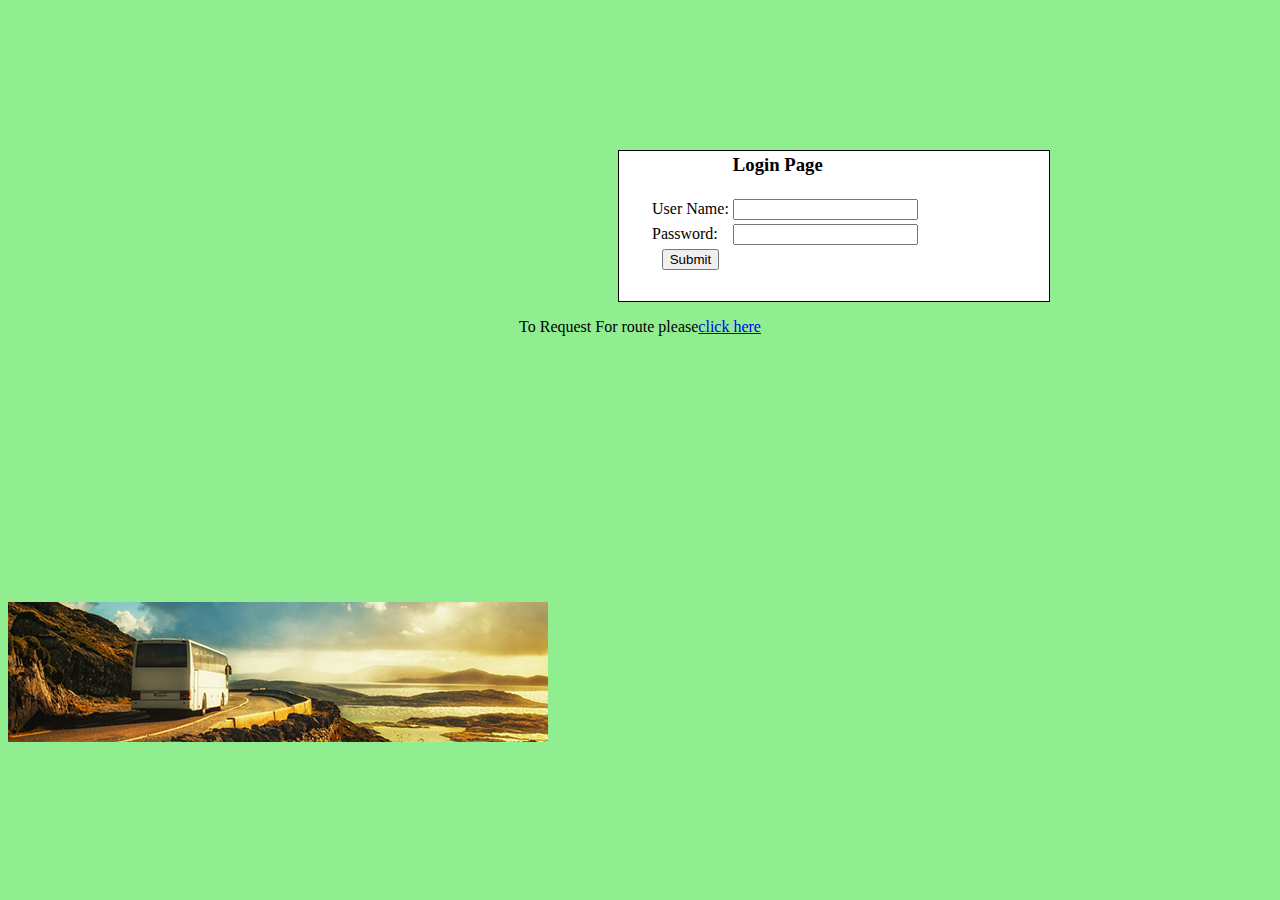
<file: LoginForm/src/main/webapp/index.html>
<HTML>
<HEAD>
<title>Login page</title>
<link href="styles/index.css" rel="stylesheet" type="text/css">
<script type="text/javascript" src="scripts/Validation.js"></script>
</HEAD>
<Body align="center">
<form name="f1" action="LoginServlet" method="post" onsubmit="return validate()">
<div id="body">
	<table>
		<div id="head1">
			<tr>
				<td></td>
				<td><h3>Login Page</h3></td>
			</tr>
			<tr>
				<td>User Name: </td>
				<td><input type="text" name="userName"></td>
				<div id="userErrMsg" class="errMsg"></div>
			</tr>
			<tr>
				<td>Password: </td>
				<td><input type="password" name="userPwd"><td>
				<td> 
					<div id="pwdErrMsg" class="errMsg"></div>
				</td>
			</tr>
			<tr>
				<td style="text-align: center;"><input type="submit" name="Login" value="Submit"></td>
			</tr>
		</div>
	</table>
</div>
<div id="image" style="position : absolute;"><image src="images/BusHome.jpg"></div>
<p>To Request For route please<a href="pages/BusPassRequest.html">click here</a>
</form>
</Body>
</HTML>
</file>
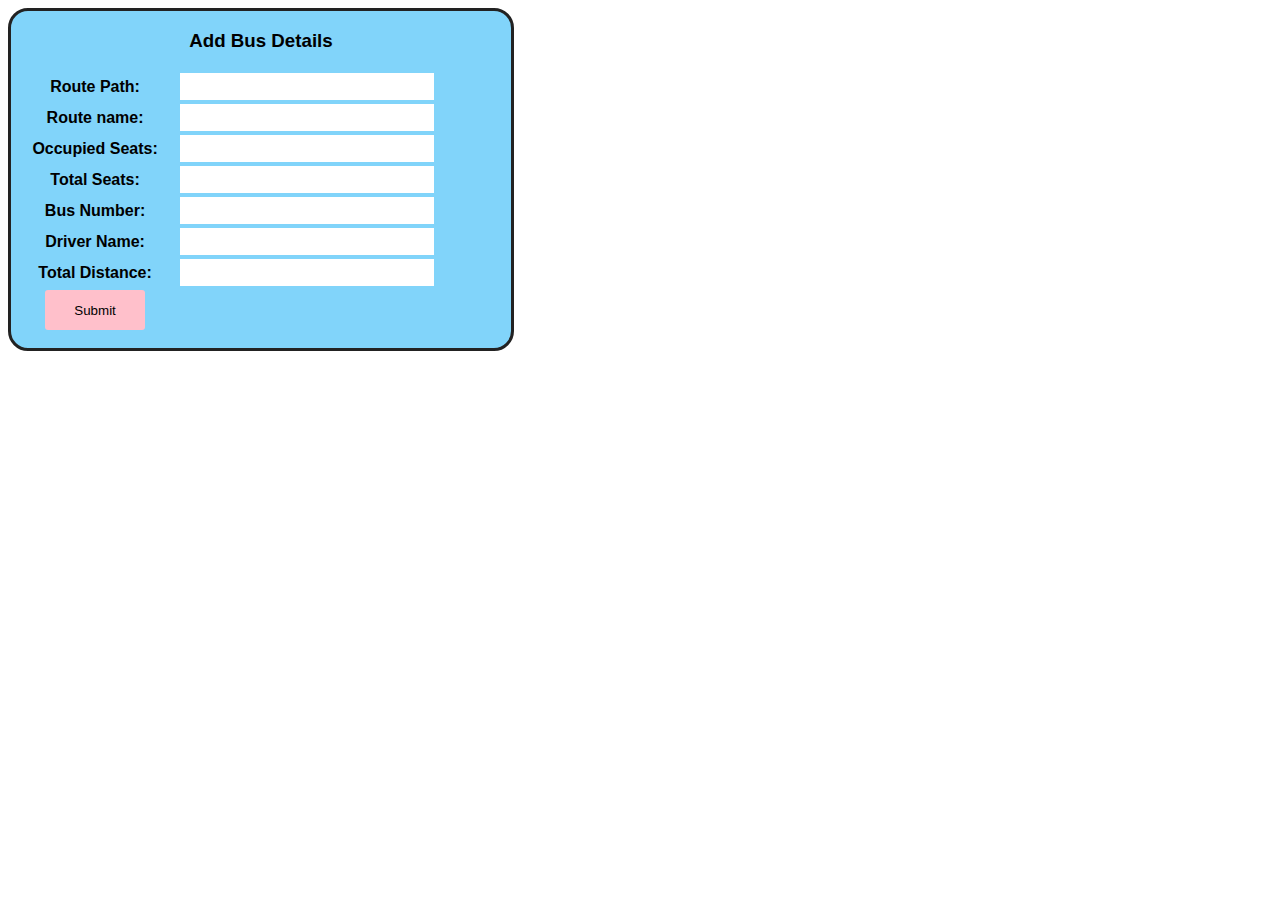
<file: LoginForm/src/main/webapp/pages/AddBus.html>
<!DOCTYPE html>
<html>
<head>
<meta charset="ISO-8859-1">
<title>Insert title here</title>
<style>
	body{
		font-family: sans-serif;
		
	}
	#button1{
		background-color: pink;
		height: 40px;
		width: 100px;
		border: none;
		border-radius: 3px;
		
	}
	#button1:hover{
		background-color: lightgreen;
		border: 3px solid gray;
		transition: 0.3s ease-in-out;
		transform: scale(1.04);
	}
	input{
		background-color: white;
		border: none;
		height: 25px;
		width: 250px;
	}
}
</style>
</head>
<body>
<!-- route_path ,  routename ,occupiedseats,total_seats,bus_no,driver_name,total_km -->
	<div style="border: 3px solid #222; border-radius: 20px; background-color: #81d4fa; padding-bottom: 15px; width: 500px;">
		<h3 style="text-align: center;">Add Bus Details</h3>
		<form action="../AddBusDetails" method="post">
			<table style="width: 100%">
			
				<tr>
					<th>Route Path:</th>
					<td><input name="route_path" type="text" ></td>
				</tr>
			
				<tr>
					<th>Route name:</th>
					<td><input name="route_name" type="text" ></td>
				</tr>
				
				<tr>
					<th>Occupied Seats:</th>
					<td><input name="occupiedseats" type="text" ></td>
				</tr>
				
				<tr>
					<th>Total Seats:</th>
					<td><input name="total_seats" type="text" ></td>
				</tr>
				
				<tr>
					<th>Bus Number:</th>
					<td><input name="bus_no" type="text"></td>
				</tr>
				
				<tr>
					<th>Driver Name:</th>
					<td><input name="driver_name" type="text" ></td>
				</tr>
				
				<tr>
					<th>Total Distance:</th>
					<td><input name="total_km" type="text" ></td>
				</tr>
				<tr>
					<td><div style="text-align: center;"><input id="button1" type="submit" value="Submit"></div></td>
				</tr>
			</table>
		</form>
		
	</div>
	
</body>
</html>
</file>
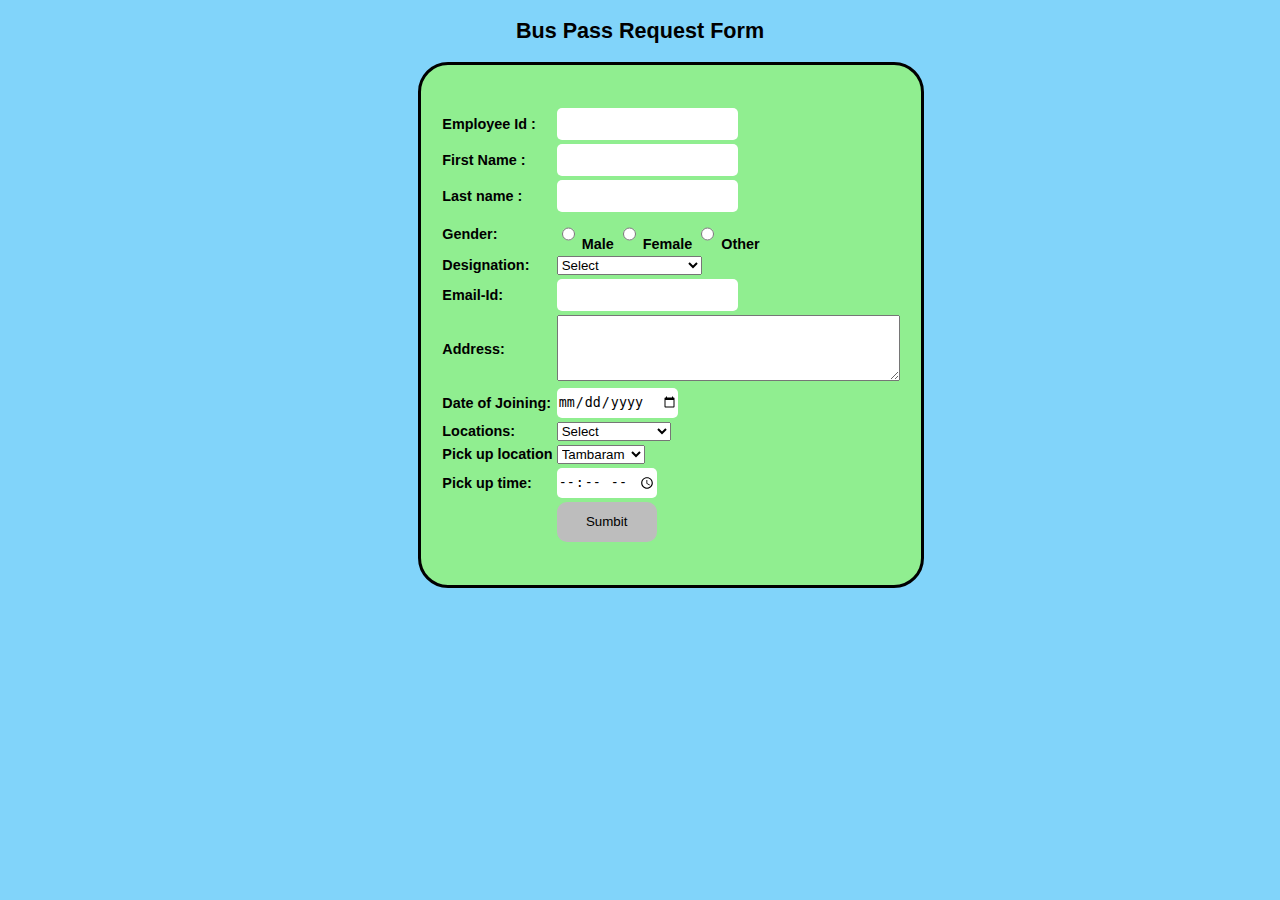
<file: LoginForm/src/main/webapp/pages/BusPassRequest.html>
<!DOCTYPE html>
<html>
<head>
<meta charset="ISO-8859-1">
<title>Insert title here</title>
<style>
	body{
		font-family: sans-serif;
		font-size: 90%;
		font-weight: bold;
		background-color: #81d4fa;
	}
	#content{
		border: 3px solid black;
		width: 500px;
		padding-top: 40px;
		padding-bottom: 40px;
		margin-left: 410px;
		border-radius: 30px;
		background-color: lightgreen;
	}
	#finalbutton{
		background-color: #bdbdbd;
		border: none;
		width: 100px;
		height: 40px;
		border-radius: 10px;
	}
	input{
		border-radius: 5px;
		border: none;
		height: 30px;
	}
</style>
</head>
<body>
<form action="../PassRequestServlet" method="post">
<h2 align="center"> Bus Pass Request Form</h2>
<div id="content" align="center">
<table>
	<tr>
		<td>Employee Id :</td>
		<td><input type ="text" name ="EmployeeId"></td>
	</tr>
	<tr>
		<td>First Name : </td>
		<td><input type  ="text" name="firstName"></td>
	</tr>
	<tr>
		<td>Last name : </td>
		<td><input type ="text" name ="lastName"></td>
	</tr>
	<tr>
		<td>Gender: </td>
		<td> <input type="radio" name="gender" value="male"> Male
 		 <input type="radio" name="gender" value="female"> Female
 		 <input type="radio" name="gender" value="other"> Other  </td>
	</tr>
	<tr>
		<td>Designation: </td>
		<td><select name ="Designation">
		<option value="NUll">Select</option>
		  <option value="Software Engineer">Software Engineer</option>
		<option value="SrSoftware Engineer">SrSoftware Engineer</option>
 		 <option value="Manager">Manager</option>
		</select></td>
		
	</tr>
	<tr>
	
		<td>Email-Id: </td>
		<td><input type = "text" name="email"></td>
	
	</tr>
	<tr>
	
		<td>Address: </td>
		<td><textarea rows="4" cols="40" name="address"></textarea></td>
		
	</tr>
	<tr>
	<td>Date of Joining: </td>
		<td><input type ="date" name= "dateOfJoining"></td>
	</tr>
	<tr>
		<td>Locations: </td>
		<td><select name ="location">
		<option value="NUll">Select</option>
		  <option value="Chennai-MIPL">Chennai-MIPL</option>
		<option value="Chennai-Sipcot">Chennai-Sipcot</option>
 		 <option value="Chennai-Pct">Chennai-Pct</option>
		</select></td>
		
	</tr>
	<tr>
		<td>Pick up location</td>
		<td><select name="pickuplocation">
		<option value="Tambaram">Tambaram</option>
		<option value="Parnur">Parnur</option>
		<option value="Karapakam">karapakam</option>
		</select></td>
	</tr>
	<tr>
		<td>Pick up time: </td>
		<td><input type ="time" name="pickUpTime"></td>
	</tr>
	<!-- <tr>
		<td>drop location</td>
		<td><select>
		<option value="NUll">Select</option>
		</select></td>
	</tr>
	<tr>
		<td>Drop Time :</td>
		<td><input type ="time" name="dropTime"></td>
		
	</tr> -->
	
	<tr>
		<td></td>
		<td><input id="finalbutton" type="Submit" value="Sumbit"></td>
	</tr>
	





</table>
</div>
</form>

</body>
</html>
</file>
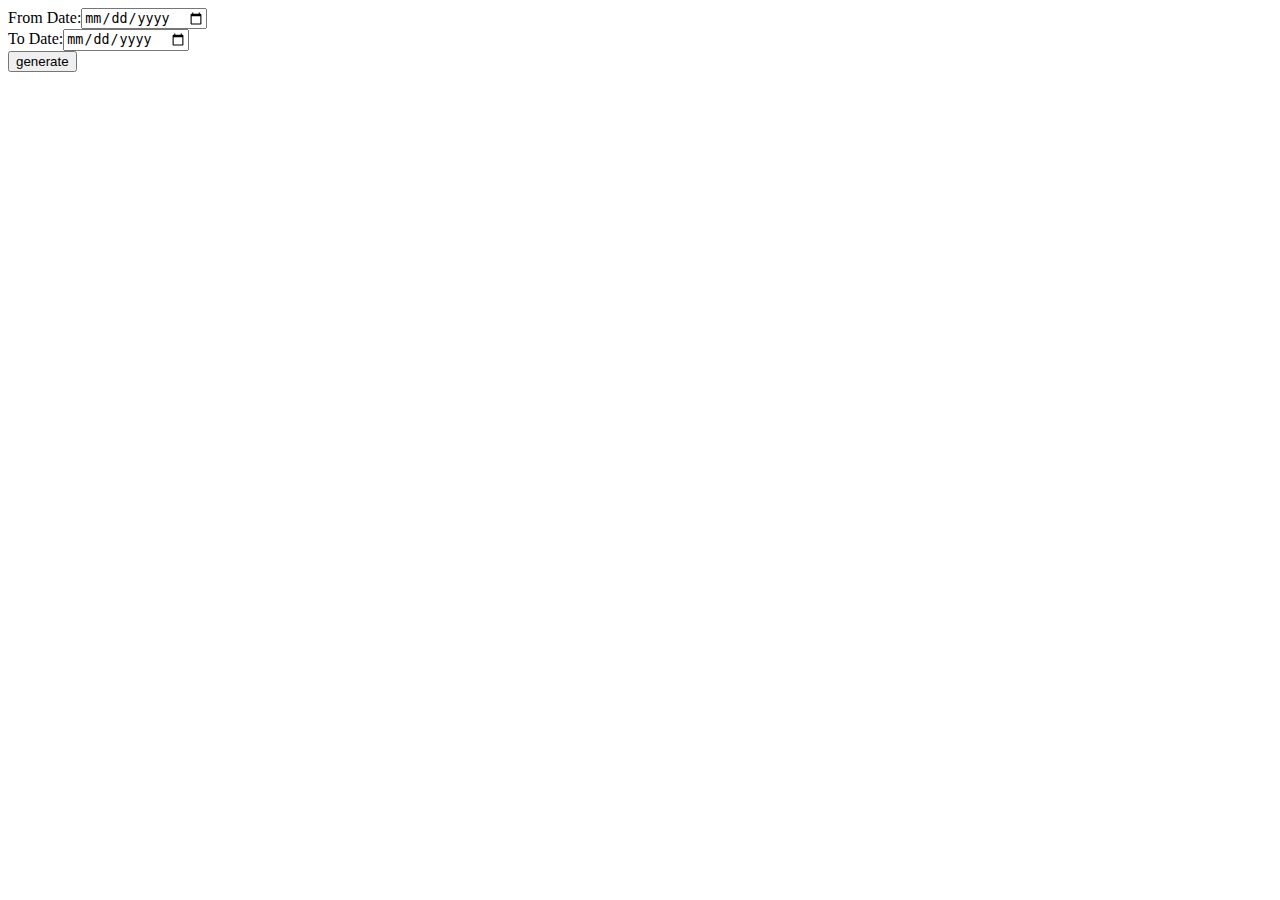
<file: LoginForm/src/main/webapp/pages/monthlyreport.html>
<!DOCTYPE html>
<html>
<head>
<meta charset="ISO-8859-1">
<title>Insert title here</title>
</head>
<body>


<form action="../MonthlyReportServlet" method="post">
From Date:<input type="date" name="fdate"><br>
To Date:<input type="date" name="tdate"><br>
<input type="submit" name="generate" value="generate">

</form>
</body>
</html>
</file>
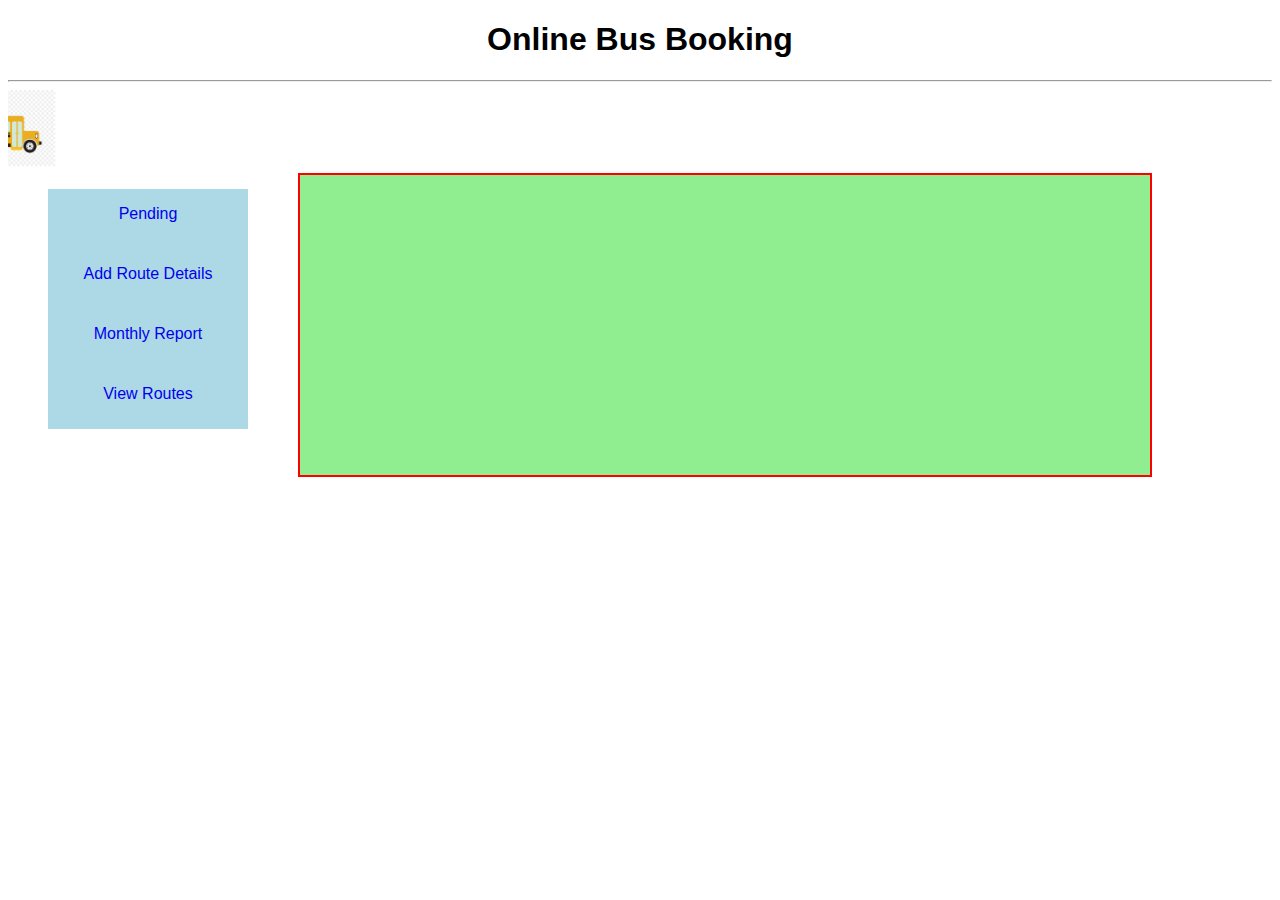
<file: LoginForm/src/main/webapp/pages/Response.html>
<!DOCTYPE html>
<html>
<head>
<meta charset="ISO-8859-1">
<title>Insert title here</title>
<style>
body {
	font-family: sans-serif;
}
a{
	text-decoration: none;
	width: 200px;
	height: 100px;
	background-color: green;
}
li{
	list-style-type: none;
	width: 200px;
	height: 60px;
	background-color: lightblue;
	text-align: center;
	line-height: 50px;
}

#sas {
	display: flex;
	flex-direction: column;
}

.anchor {
	background-color: lightblue;
	border: none;
	width: 200px;
	height: 60px;
	padding: 10px;
	
}
#container{
	height: 160px;
	width: 100px;
	background-color: ;
	float: left;
	flex-direction: column;
}
#container1{
	height: 300px;
	width: 850px;
	background-color: lightgreen;
	float: left;
	margin-left: 190px;
}
.children{
	height: 30px;
	width: 180px;
}
a{
	width: 200px;
	height: 60px;
	background-color: lightblue;
}
</style>
</head>
<body>
	<!-- <form name="f1" action="LoginServlet" method="post"
		onsubmit="return validate()"> -->
		<h1 align="center">Online Bus Booking</h1>
		<hr>
		
		<marquee behavior="scroll" direction="right">
      		<img src="bus.jpg" width="100px" />
    	</marquee>

		<div id="container">
			
			<ul>
				<li><a href="../PendingRequest" target="f1">Pending</a></li>
				<li><a href="AddBus.html" target="f1">Add Route Details</a></li>
				<li><a href="monthlyreport.html" target="f1">Monthly Report</a></li>
				<li><a href="../BusRouteServlet" target="f1">View Routes</a></li>
			</ul>
			
		</div>
		
		<iframe name="f1" id="container1"  style="border:2px solid red;"></iframe>
		
	<!-- </form> -->
</body>
</html>
</file>
<file: LoginForm/src/main/webapp/styles/index.css>
@charset "ISO-8859-1";

	body{
	background-color : lightgreen;
	}
	#body{
/* 	position : absolute; */
	background-color : white;
	border: 1px solid black;
	width : 400px;
	padding-left:30px;
	height : 150px;
	margin-left : 610px;
	margin-top : 150px;
	}
	#image{
	margin-left : 0px;
	margin-top : 300px;
	}
</file>
